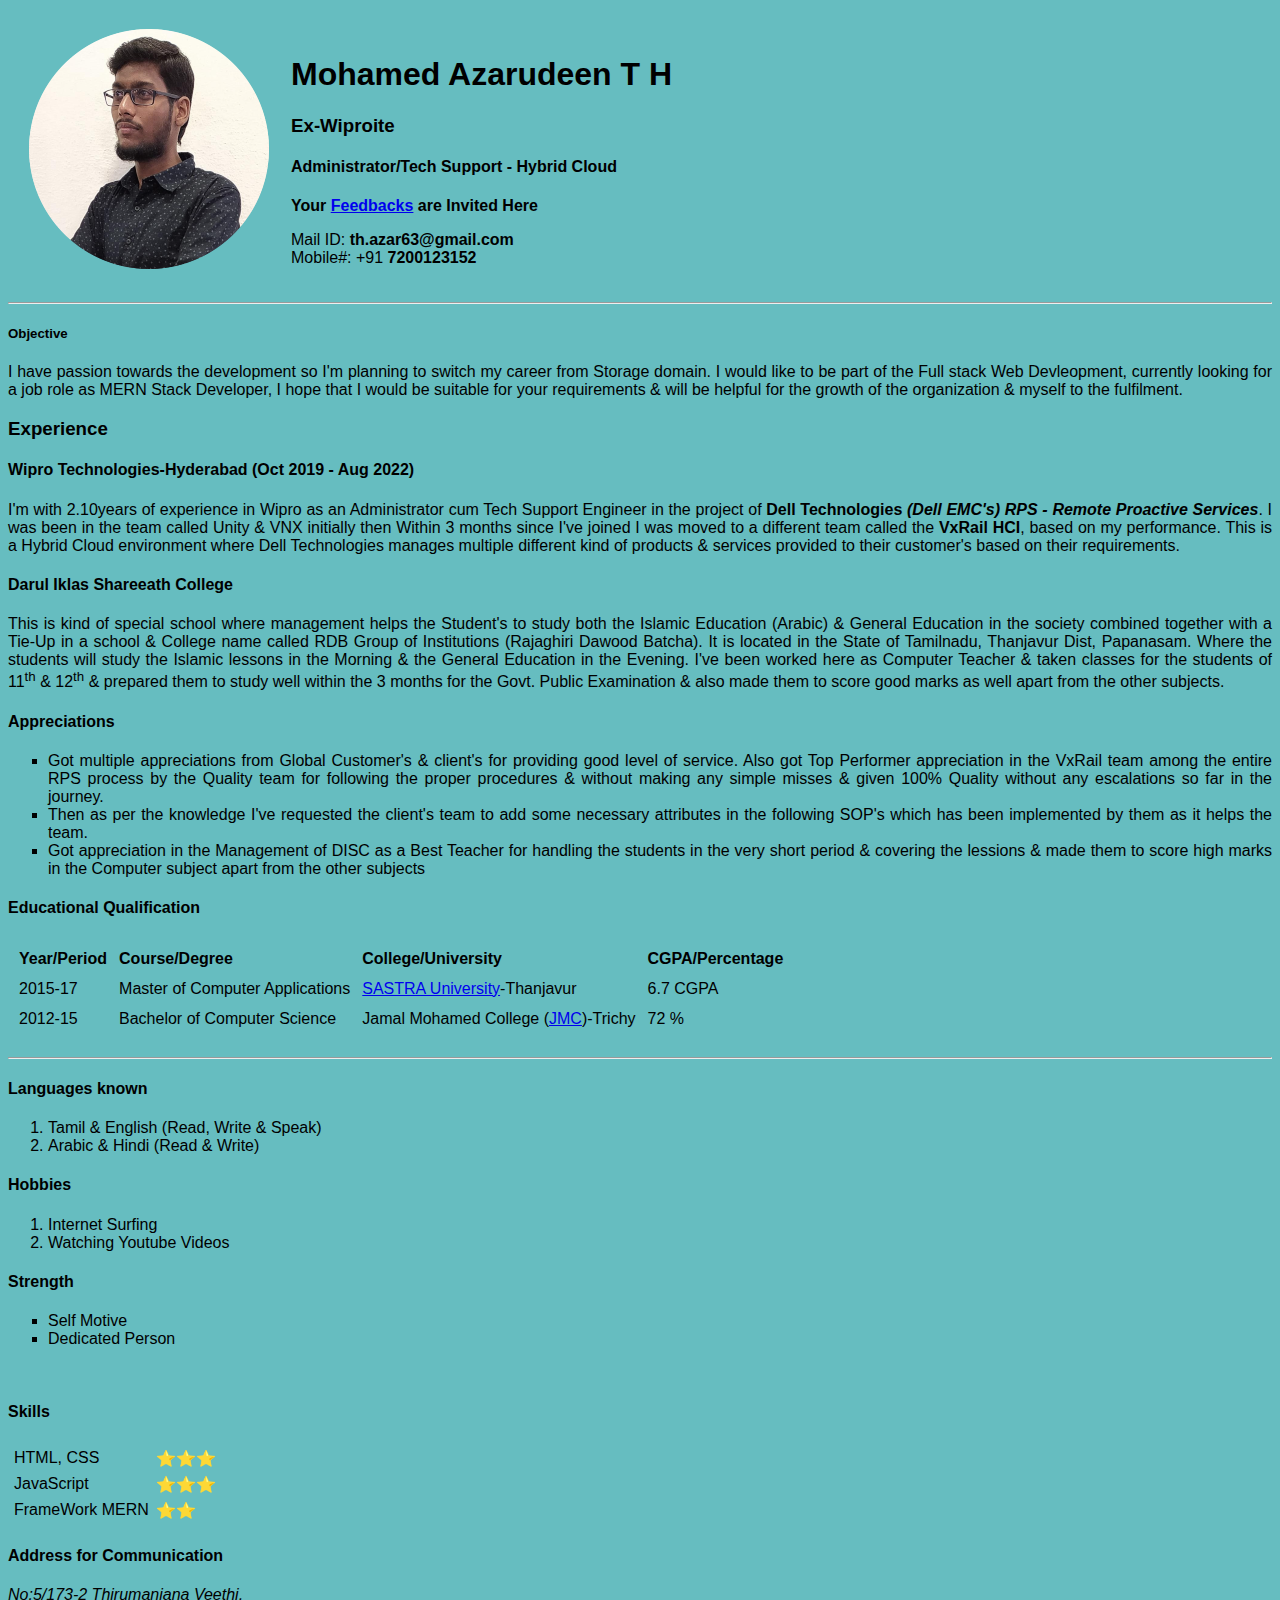
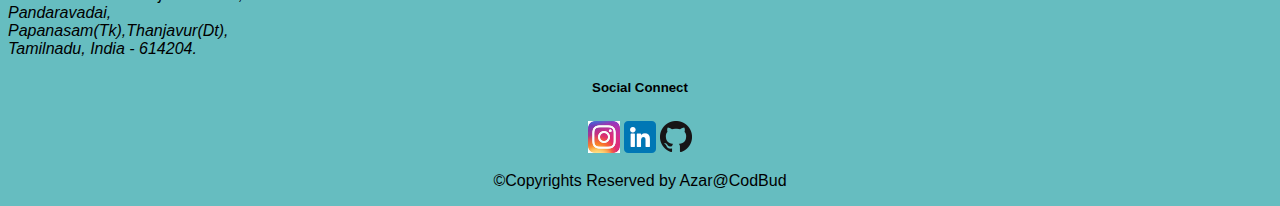
<file: index.html>
<!DOCTYPE html>
<html lang="en">
<head>
    <meta charset="UTF-8">
    <meta http-equiv="X-UA-Compatible" content="IE=edge">
    <meta name="viewport" content="width=device-width, initial-scale=1.0">
    <title>Personal Website</title>
    <link rel="stylesheet" href="./PersonalSite.css">
    <!-- <link rel="stylesheet" href=""> -->
    <link rel="icon" type="image/png" sizes="32x32" href="./images/favicon-32x32.png">
</head>
<body>
    <table cellspacing="20px">
        
<tr>
    <td><span id="myPic"><img src="./images/Circ_Azar-PP.png" alt="MyProfPic"></span></td>
    <td>
    <h1>Mohamed Azarudeen T H</h1>
    <h3>Ex-Wiproite</h3>
    <h4>Administrator/Tech Support - Hybrid Cloud</h4>
    <Strong><p>Your <a href="./Contact_Form.html">Feedbacks</a> are Invited Here</p></Strong>
        <!-- <Strong><p>Contact Me</a></p></Strong> -->
    <span>Mail ID: <b>th.azar63@gmail.com</b></span><br> <span>Mobile#: +91 <b>7200123152</b></span>
    </td>
</tr>
    </table>
    
<hr size="2">
<div id="HeaderDoc">
<h5>Objective</h5>
    <p>I have passion towards the development so I'm planning to switch my career from Storage domain. I would like to be part of the Full stack Web Devleopment, currently looking for a job role as MERN Stack Developer, I hope that I would be suitable for your requirements & will be helpful for the growth of the organization & myself to the fulfilment.</p>
<h3>Experience</h3>
</div>
<h4>Wipro Technologies-Hyderabad   (Oct 2019 - Aug 2022)</h4>
    <p size="2">I'm with 2.10years of experience in Wipro as an Administrator cum Tech Support Engineer in the project of <b>Dell Technologies <em>(Dell EMC's) RPS - Remote Proactive Services</b></em>. I was been in the team called Unity & VNX initially then  Within 3 months since I've joined I was moved to a different team called the <strong>VxRail HCI</strong>, based on my performance. This is a Hybrid Cloud environment where Dell Technologies manages multiple different kind of products & services provided to their customer's based on their requirements.</p>


    <h4>Darul Iklas Shareeath College </h4>
    <p>This is kind of special school where management helps the Student's to study both the Islamic Education (Arabic) & General Education in the society combined together with a Tie-Up in a school & College name called RDB Group of Institutions (Rajaghiri Dawood Batcha). It is located in the State of Tamilnadu, Thanjavur Dist, Papanasam. Where the students will study the Islamic lessons in the Morning & the General Education in the Evening. I've been worked here as Computer Teacher & taken classes for the students of 11<sup>th</sup> & 12<sup>th</sup> & prepared them to study well within the 3 months for the Govt. Public Examination & also made them to score good marks as well apart from the other subjects.</p>

    <h4>Appreciations</h4>
   <ul>
     <li>
Got multiple appreciations from Global Customer's & client's for providing good level of service. Also got Top Performer appreciation in the VxRail team among the entire RPS process by the Quality team for following the proper procedures & without making any simple misses & given 100% Quality without any escalations so far in the journey.
    </li>
    <li>
        Then as per the knowledge I've requested the client's team to add some necessary attributes in the following SOP's which has been implemented by them as it helps the team.
    </li>
    <li>
        Got appreciation in the Management of DISC as a Best Teacher for handling the students in the very short period & covering the lessions & made them to score high marks in the Computer subject apart from the other subjects 
    </li>
    </ul>
    <h4>Educational Qualification</h4>
    
    <table cellspacing="10">
        <thead>
        <th>Year/Period</th>
        <th>Course/Degree</th>
        <th>College/University</th>
        <th>CGPA/Percentage</th>
    </thead>
       <tbody>
    <tr>     
        <td>2015-17</td>
        <td>Master of Computer Applications</td>
        <td><a href="https://www.sastra.edu/">SASTRA University</a>-Thanjavur</td>
        <td>6.7 CGPA</td>
    </tr>
        <tr>     
        <td>2012-15</td>
        <td>Bachelor of Computer Science</td>
        <td>Jamal Mohamed College (<a href="https://www.jmc.edu/">JMC</a>)-Trichy</td>
        <td>72 %</td>
    </tr>
       </tbody> 
        <tr></tr>
    </table>
       

<hr size="2">
    <h4>Languages known</h4>
    <ol start="i">
        <li>
            Tamil & English (Read, Write & Speak)
        </li>
        <li>
            Arabic & Hindi (Read &  Write)
        </li>
    </ol>

    <h4>Hobbies</h4>
    <ol start="1">
        <li>
           Internet Surfing
        </li>
        <li>
            Watching Youtube Videos
        </li>
</ol>

<h4>Strength</h4>
<ul>        
<li>
    Self Motive
</li>

<li>
Dedicated Person
</li>
</ul>

<br>
<h4>Skills</h4>
    <table cellspacing="5px">
        <tr>
            <td>HTML, CSS</td>
            <td>⭐⭐⭐</td>
        </tr>
        <tr>
            <td>JavaScript</td>
            <td>⭐⭐⭐</td>
        </tr>
            <td>FrameWork MERN</td>
            <td>⭐⭐</td>
        </tr>
    </table>
    
<h4>Address for Communication</h4>
    <address>No:5/173-2 Thirumanjana Veethi,<br>Pandaravadai,<br>Papanasam(Tk),Thanjavur(Dt),<br>Tamilnadu, India - 614204.</address>

<h5 align="center">Social Connect</h5>
<table align="center" id="cont-form-tab">
    <tr>
        <td>
            <span class="logo-footer"><a target="_blank"  href="https://www.instagram.com/be_me.az_ar/"><img align="right" src="./images/Insta-footer.png" alt=""></a></span>
        </td>
            
        <td>
             <span class="logo-footer"><a target="_blank" href="https://www.linkedin.com/in/mohamed-azarudeen-34781b1b0/"><img align="right" src="./images/linkedin-footer.png" alt=""></a></span>
        </td>

         <td>
              <span class="logo-footer"><a target="_blank" href="https://github.com/codbud"><img align="right" src="./images/GitHub-Mark-32px.png" alt=""></a></span>
         </td>
    </tr>
</table>
<p align="center">&#169;Copyrights Reserved by Azar@CodBud</p>
</body>
</html>
</file>
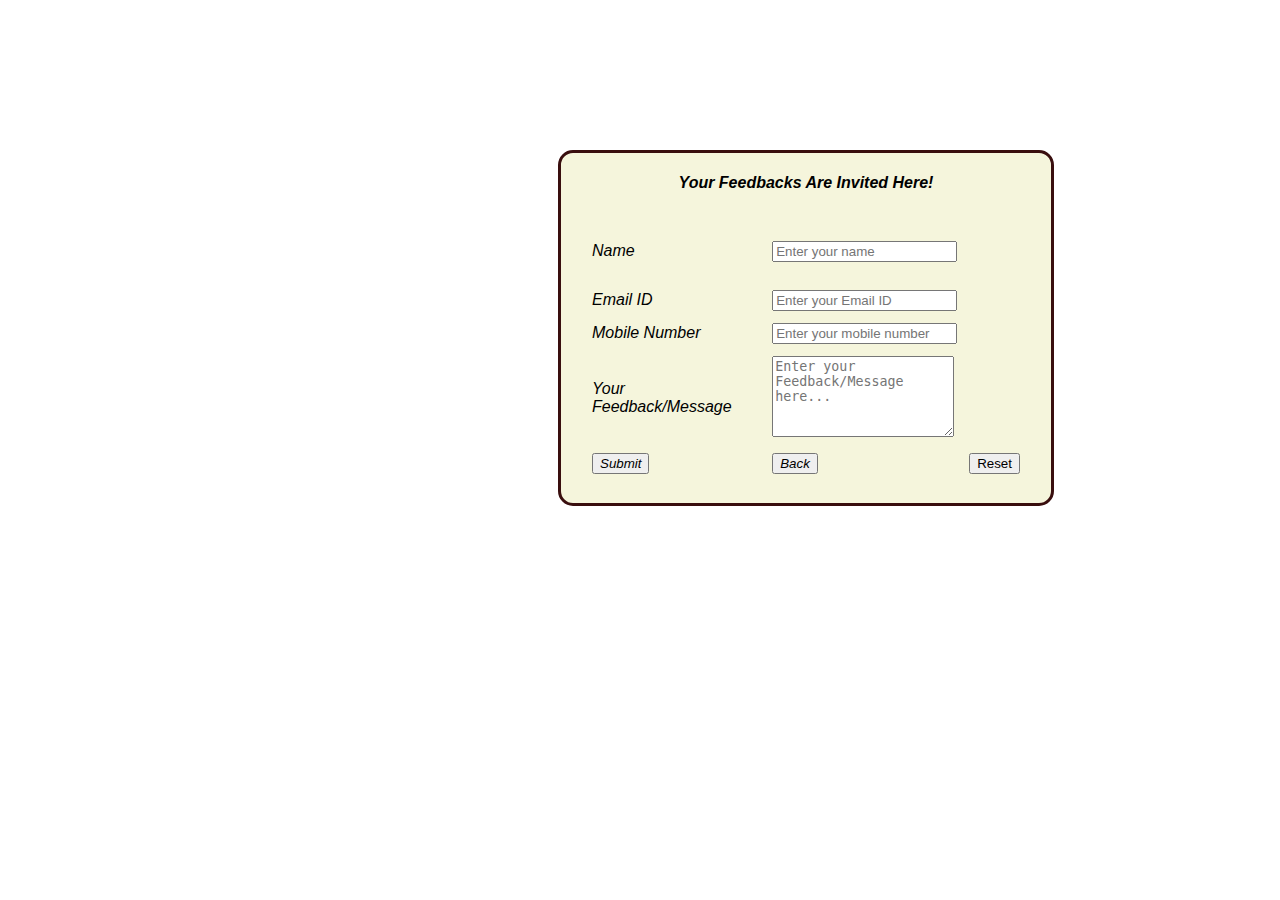
<file: Contact_Form.html>
<!DOCTYPE html>
<html lang="en">
<head>
    <meta charset="UTF-8">
    <meta http-equiv="X-UA-Compatible" content="IE=edge">
    <meta name="viewport" content="width=device-width, initial-scale=1.0">
    <title>Contact Form</title>
    <link rel="stylesheet" href="./contact_form.css">
    <link rel="icon" type="image/png" sizes="32x32" href="./images/favicon-32x32.png">
</head>
<body>
    <div id="cont-form-design" align="center">
    <form action="mailto:azar63be@gmail.com" method="post" enctype="text/plain">
        
        <h4 class="cont-meh4">your feedbacks are invited Here!</h4>
        <table cellspacing="10px">
            <tr>
                <td><label class="cont-meh4" for="user_name">Name</label></td>
                <td><p><input name="yourName" type="text" id="user_name" placeholder="Enter your name" required></p></td>
            </tr>

            <tr>
                <td><label class="cont-meh4"  for="email">Email ID</label></td>
                <td><input name="yourEmailID"  type="mail" id="email" placeholder="Enter your Email ID" required></td>
            </tr>

             <tr>
                <td><label class="cont-meh4"  for="cont-num">Mobile Number</label></td>
                <td><input name="yourMobile#"  type="tel" id="cont-num" placeholder="Enter your mobile number" required></td>
            </tr>

            <tr>
                <td><label class="cont-meh4"  for="feed-msg">Your Feedback/Message</label></td>
                <td><textarea name="yourMessage" id="feed-msg" cols="20" rows="5" placeholder="Enter your Feedback/Message here..." required></textarea></td>
            </tr>

            <tr>
                <td><input class="cont-meh4" type="submit"></td>
                <td><a href="./index.html"><input class="cont-meh4" type="button" value="Back"></a></td>
                <td> <input type="reset" value="Reset"> </td>
            </tr>
        </table>
    </form>
</div>
</body>
</html>
</file>
<file: PersonalSite.css>
body{
    
background-color:rgb(102, 189, 192);
font-family:'Segoe UI', Tahoma, Geneva, Verdana, sans-serif;
text-align: justify;
 }

 ul{
    list-style-type:square;
 }
</file>
<file: contact_form.css>
#tacont-form-tab{
    border:15px;
}

.cont-meh4{
    text-transform: capitalize;
    font-family: Arial, Helvetica, sans-serif;
    font-style: oblique;
}

#cont-form-design{
    width:450px;
    height:300px;
        
    padding-top: 0px;
    padding-right: 20px;
    padding-bottom: 50px;
    padding-left: 20px;
    
    margin-top: 150px;
    margin-right: 350px;
    margin-bottom: 50px;
    margin-left: 550px; 
    
    border-radius: 15px;
    border-color:rgb(57, 14, 14);
    border-style: solid;
    background-color:beige;
}
</file>
